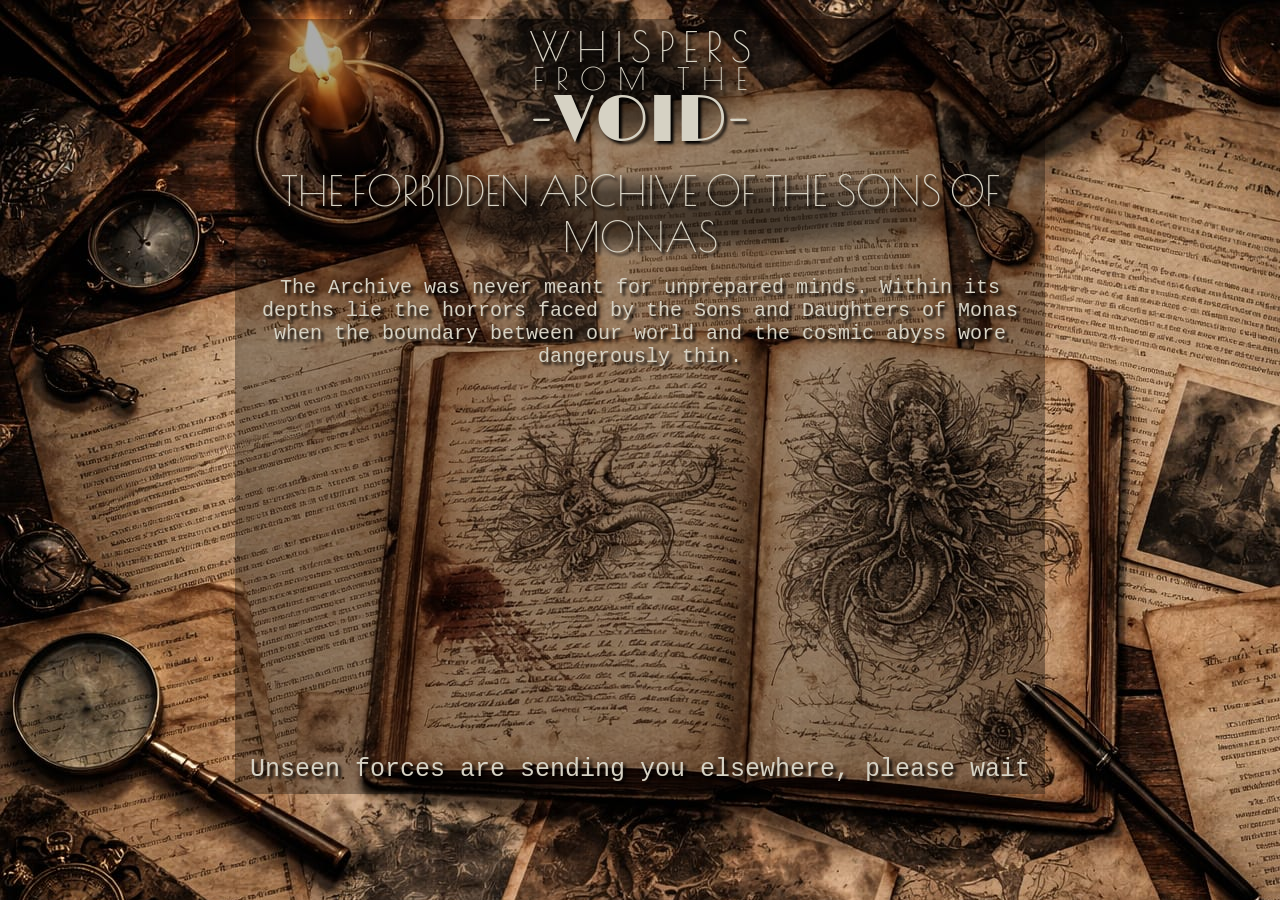
<file: index.html>
<!DOCTYPE html>
<html lang="en">
<head>
    <meta property="og:title" content="Whispers From The Void">
    <meta property="og:description" content="The forbidden archive was never meant for unprepared minds. Within its depths lie the horrors faced by the Sons of Monas when the cosmic boundary wore dangerously thin.">
	<meta property="og:image" content="https://fraser.epizy.com/php/Images/letters.jpg">
    <meta property="og:url" content="https://fraser.epizy.com/php/Index.php">
    <meta property="og:type" content="website">
    <meta charset="UTF-8">
	<meta name="viewport" content="width=device-width, initial-scale=1.0">
	<link rel="preconnect" href="https://fonts.googleapis.com">
    <link rel="preconnect" href="https://fonts.gstatic.com" crossorigin>
    <link href="https://fonts.googleapis.com/css2?family=Poiret+One&display=swap" rel="stylesheet">
    <link href="https://fonts.googleapis.com/css2?family=Limelight&display=swap" rel="stylesheet">
	<link href="redirect.css?v=0008" rel="stylesheet">
    <title>Whispers From The Void</title>
    <script>
        window.onload = function () {
            // Get the query string (everything after ?)
            //const queryString = window.location.search;
			const parts = document.URL.split("?");
			let suffix = "";
			if (parts.length > 1) {
				suffix = "?" + parts[1];
			}

            // Define the target page
            const targetPage = "https://fraser.epizy.com/php/Index.php";

            // Redirect while preserving the query string
            setTimeout(function () {
    window.location.href = targetPage + suffix;
}, 2000);
        };
    </script>
    <style>
body
{
	background: url(images/letters.jpg);
}
		h1 {
background-image: radial-gradient(ellipse, rgba(0,0,0, 0.5) 33%, transparent 66%);
		}
    </style>
</head>
<body>
    <div class="page">
      <h1><span>Whispers</span><span>from the</span><span>Void</span></h1>
      <h1>The Forbidden Archive of the Sons of Monas</h1>
      <p>The Archive was never meant for unprepared minds. Within its depths lie the horrors faced by the Sons and Daughters of Monas when the boundary between our world and the cosmic abyss wore dangerously thin.</p>
	  <p>Unseen forces are sending you elsewhere, please wait</p>
    </div>
</body>
</html>
</file>
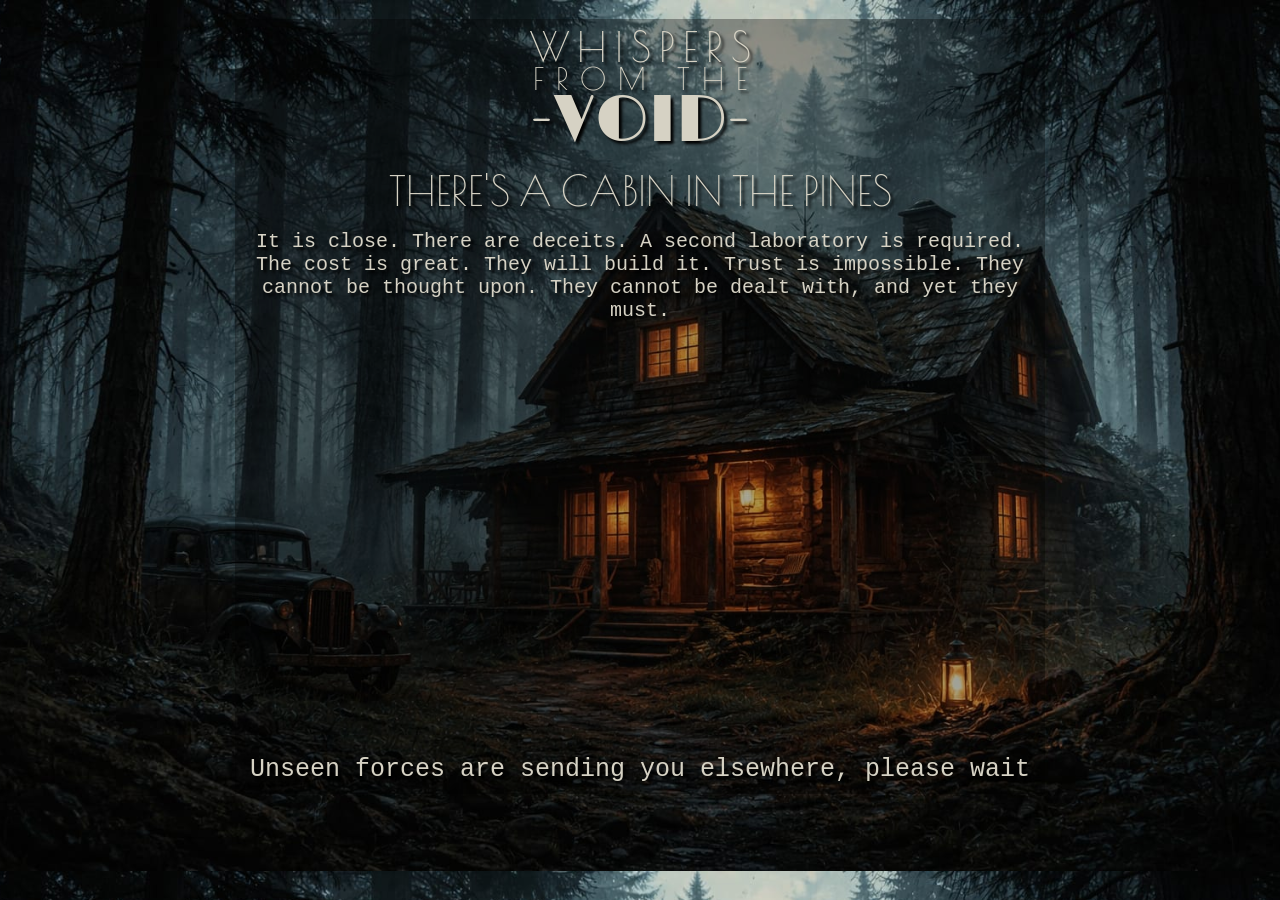
<file: cabin.html>
<!DOCTYPE html>
<html lang="en">
<head>
    <meta property="og:title" content="There's a Cabin in the Pines">
    <meta property="og:description" content="It is close. There are deceits. A second laboratory is required. The cost is great. They will build it. Trust is impossible. They cannot be thought upon. They cannot be dealt with, and yet they must.">
    <meta property="og:image" content="https://fraser.epizy.com/php/Images/citp_bg.jpg">
    <meta property="og:url" content="https://fraser.epizy.com/php/Index.php">
    <meta property="og:type" content="website">
    <meta charset="UTF-8">
	<meta name="viewport" content="width=device-width, initial-scale=1.0">
	<link rel="preconnect" href="https://fonts.googleapis.com">
    <link rel="preconnect" href="https://fonts.gstatic.com" crossorigin>
    <link href="https://fonts.googleapis.com/css2?family=Poiret+One&display=swap" rel="stylesheet">
    <link href="https://fonts.googleapis.com/css2?family=Limelight&display=swap" rel="stylesheet">
	<link href="redirect.css?v=0008" rel="stylesheet">
    <title>Whispers From The Void</title>
    <script>
        window.onload = function () {
            // Get the query string (everything after ?)
            //const queryString = window.location.search;
			const parts = document.URL.split("?");
			let suffix = "";
			if (parts.length > 1) {
				suffix = "?" + parts[1];
			} 

            // Define the target page
            const targetPage = "https://fraser.epizy.com/php/Index.php";

            // Redirect while preserving the query string
            setTimeout(function () {
    window.location.href = targetPage + suffix;
}, 2000);
            
        };
    </script>
    <style>
body
{
	background-image: url(images/citp_bg.jpg);
}
    </style>
</head>
<body>
    <div class="page">
      <h1><span>Whispers</span><span>From The</span><span>Void</span></h1>
      <h1>There's a Cabin in the Pines</h1>
	  <p>It is close. There are deceits. A second laboratory is required. The cost is great. They will build it. Trust is impossible. They cannot be thought upon. They cannot be dealt with, and yet they must.</p>
	  <p>Unseen forces are sending you elsewhere, please wait</p>
    </div>
</body>
      </html>
</file>
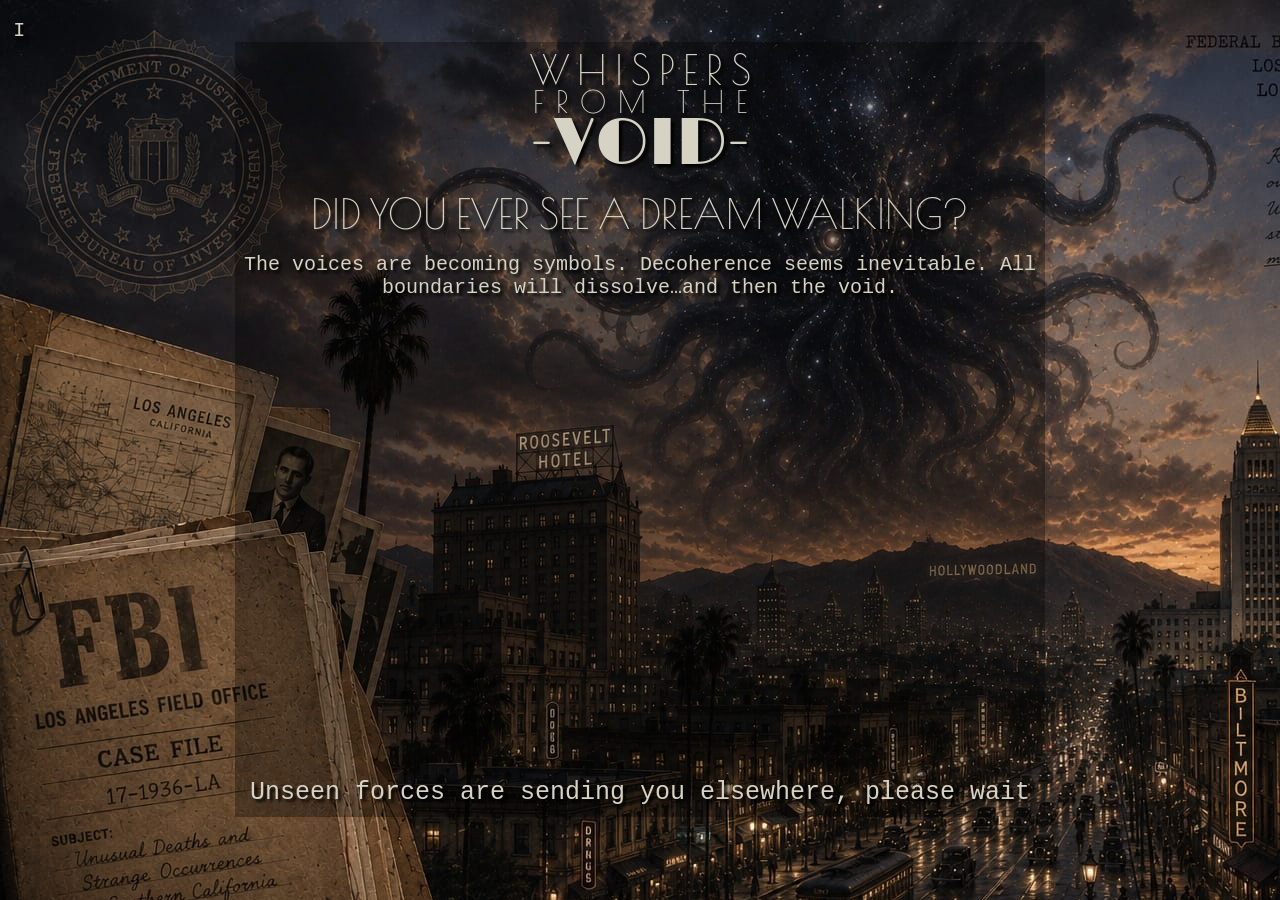
<file: dream-walking-la.html>
<!DOCTYPE html>
<html lang="en">I 
<head>
    <meta property="og:title" content="Did You Ever Seen a Dream Walking? LA">
    <meta property="og:description" content="The voices are becoming symbols. Decoherence seems inevitable. All boundaries will dissolve…and then the void.">
    <meta property="og:image" content="https://fraser.epizy.com/php/Images/dw_la_bg.jpg">
    <meta property="og:url" content="https://fraser.epizy.com/php/Index.php">
    <meta property="og:type" content="website">
    <meta charset="UTF-8">
	<meta name="viewport" content="width=device-width, initial-scale=1.0">
	<link rel="preconnect" href="https://fonts.googleapis.com">
    <link rel="preconnect" href="https://fonts.gstatic.com" crossorigin>
    <link href="https://fonts.googleapis.com/css2?family=Poiret+One&display=swap" rel="stylesheet">
	<link href="https://fonts.googleapis.com/css2?family=Limelight&display=swap" rel="stylesheet">
	<link href="redirect.css?v=0009" rel="stylesheet">
    <title>Whispers From The Void</title>
    <script>
        window.onload = function () {
            // Get the query string (everything after ?)
            // const queryString = window.location.search;
			const parts = document.URL.split("?");
			const suffix = (parts.length > 1 ? "?" + parts[1] : "");

            // Define the target page
            const targetPage = "https://fraser.epizy.com/php/Index.php"

            // Redirect while preserving the query string
            setTimeout(function () {
    window.location.href = targetPage + suffix;
}, 2000);
        };
    </script>
    <style>
        body
{
	background: url(images/dw_la_bg.jpg);
}
    </style>
</head>
<body>
    <div class="page">
      <h1><span>Whispers</span><span>From The</span><span>Void</span></h1>
      <h1>Did You Ever See a Dream Walking?</h1>
	  <p>The voices are becoming symbols. Decoherence seems inevitable. All boundaries will dissolve…and then the void.</p>
	  <p>Unseen forces are sending you elsewhere, please wait</p>
    </div>
</body>
</html>
</file>
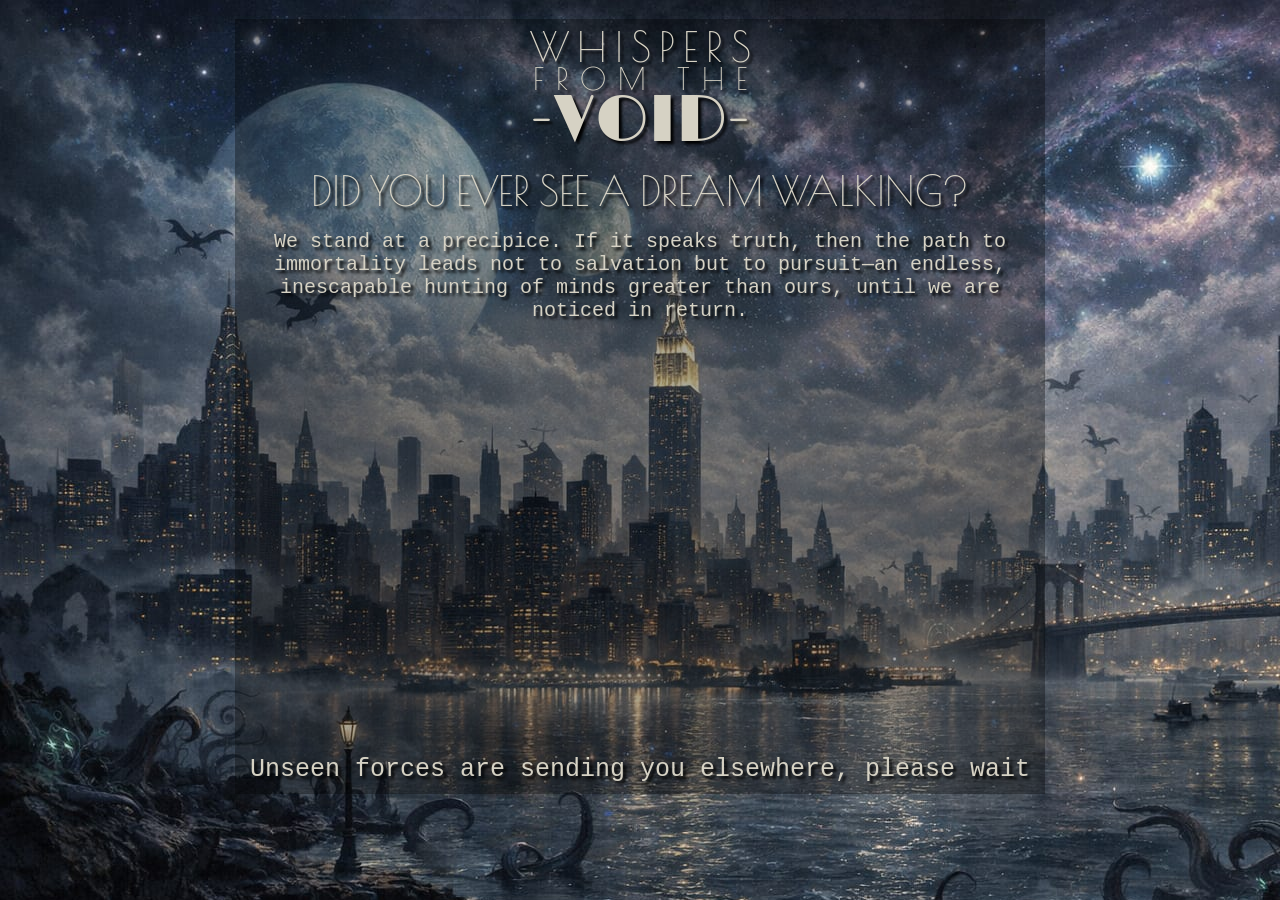
<file: dream-walking.html>
<!DOCTYPE html>
<html lang="en">
<head>
    <meta property="og:title" content="Did You Ever Seen a Dream Walking?">
    <meta property="og:description" content="We stand at a precipice. If it speaks truth, then the path to immortality leads not to salvation but to pursuit—an endless, inescapable hunting of minds greater than ours, until we are noticed in return.">
    <meta property="og:image" content="https://fraser.epizy.com/php/Images/dw_ny_bg.jpg">
    <meta property="og:url" content="https://fraser.epizy.com/php/Index.php">
    <meta property="og:type" content="website">
    <meta charset="UTF-8">
	<meta name="viewport" content="width=device-width, initial-scale=1.0">
	<link rel="preconnect" href="https://fonts.googleapis.com">
    <link rel="preconnect" href="https://fonts.gstatic.com" crossorigin>
    <link href="https://fonts.googleapis.com/css2?family=Poiret+One&display=swap" rel="stylesheet">
	<link href="https://fonts.googleapis.com/css2?family=Limelight&display=swap" rel="stylesheet">
	<link href="redirect.css?v=0009" rel="stylesheet">
    <title>Whispers From The Void</title>
    <script>
        window.onload = function () {
            // Get the query string (everything after ?)
            // const queryString = window.location.search;
			const parts = document.URL.split("?");
			const suffix = (parts.length > 1 ? "?" + parts[1] : "");

            // Define the target page
            const targetPage = "https://fraser.epizy.com/php/Index.php"

            // Redirect while preserving the query string
            setTimeout(function () {
    window.location.href = targetPage + suffix;
}, 2000);
        };
    </script>
    <style>
        body
{
	background: url(images/dw_ny_bg.jpg);
}
    </style>
</head>
<body>
    <div class="page">
      <h1><span>Whispers</span><span>From The</span><span>Void</span></h1>
      <h1>Did You Ever See a Dream Walking?</h1>
	  <p>We stand at a precipice. If it speaks truth, then the path to immortality leads not to salvation but to pursuit—an endless, inescapable hunting of minds greater than ours, until we are noticed in return.</p>
	  <p>Unseen forces are sending you elsewhere, please wait</p>
    </div>
</body>
</html>
</file>
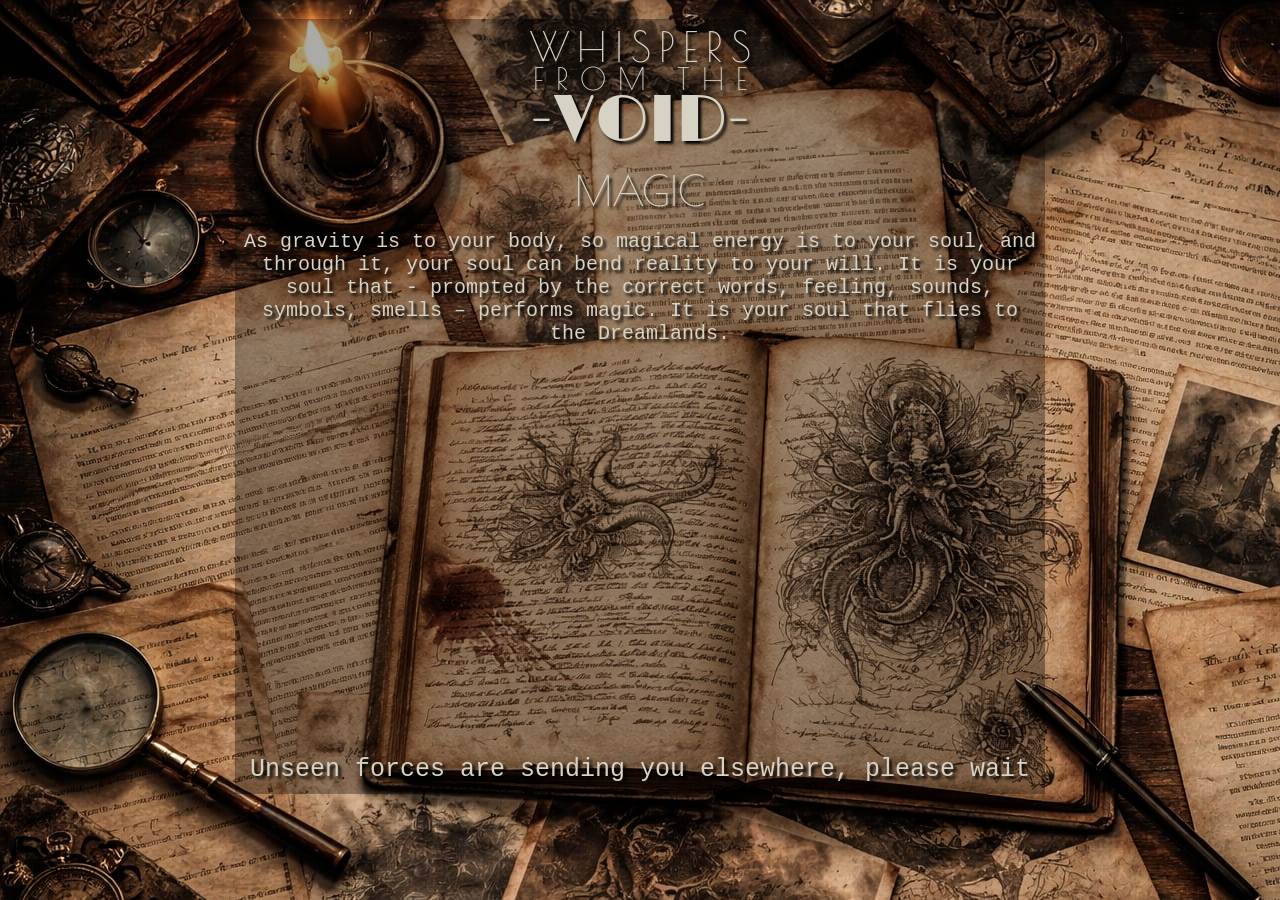
<file: magic.html>
<!DOCTYPE html>
<html lang="en">
<head>
    <meta property="og:title" content="Magic">
    <meta property="og:description" content="As gravity is to your body, so magical energy is to your soul, and through it, your soul can bend reality to your will.">
	<meta property="og:image" content="https://fraser.epizy.com/php/Images/letters.jpg">
    <meta property="og:url" content="https://fraser.epizy.com/php/Index.php">
    <meta property="og:type" content="website">
    <meta charset="UTF-8">
	<meta name="viewport" content="width=device-width, initial-scale=1.0">
	<link rel="preconnect" href="https://fonts.googleapis.com">
    <link rel="preconnect" href="https://fonts.gstatic.com" crossorigin>
    <link href="https://fonts.googleapis.com/css2?family=Poiret+One&display=swap" rel="stylesheet">
    <link href="https://fonts.googleapis.com/css2?family=Limelight&display=swap" rel="stylesheet">
	<link href="redirect.css?v=0008" rel="stylesheet">
    <title>Whispers From The Void</title>
    <script>
        window.onload = function () {
            // Get the query string (everything after ?)
            //const queryString = window.location.search;
			const parts = document.URL.split("?");
			let suffix = "";
			if (parts.length > 1) {
				suffix = "?" + parts[1];
			}

            // Define the target page
            const targetPage = "https://fraser.epizy.com/php/Index.php";

            // Redirect while preserving the query string
            setTimeout(function () {
    window.location.href = targetPage + suffix;
}, 2000);
        };
    </script>
    <style>
body
{
	background: url(images/letters.jpg);
}
    </style>
</head>
<body>
    <div class="page">
      <h1><span>Whispers</span><span>from the</span><span>Void</span></h1>
      <h1>Magic</h1>
      <p>
		  As gravity is to your body, so magical energy is to your soul, and through it, your soul can bend reality to your will. It is your soul that - prompted by the correct words, feeling, sounds, symbols, smells – performs magic. It is your soul that flies to the Dreamlands.
	  </p>
	  <p>Unseen forces are sending you elsewhere, please wait</p>
    </div>
</body>
</html>
</file>
<file: redirect.css>
div, h1, p { margin: 0; padding: 0; font-weight: normal; font-size: 100%; }
        body
{
	box-sizing: border-box;
	font-family: 'Courier New', 'Times New Roman', Serif;
	background-color: #000020;
	color: #d6d2c4;
	text-shadow: 3px 3px 3px #000;
	padding: 0.66rem 0.33rem 10vh 0.33rem;
    background: #000020;
    font-size: 125%;
	height: 95vh;

	background: url(images/banner.jpg);
	background-size: cover;
	background-position: center;
}
        
        .page {
			padding: 0.66rem 0.33rem;
            display: flex;
			flex-direction: column;
            justify-content: space-between;
            align-items: center;
			text-align: center;
			gap: 1rem;
			height: 100%;
			max-width: 800px;
			margin-left: auto;
			margin-right: auto;
			background-color: rgba(0,0,0, 0.33);
        }
		h1 {
  font-family: "Poiret One", sans-serif;
  font-weight: 400;
  font-style: normal;
  font-size: 200%;
			text-transform: uppercase;
		}
		h1 span {
			display: block;
			line-height: 0.9;
		}
		h1 span:first-child {
			letter-spacing: 0.2em;
			margin: 0 -0.1em 0 0.1em;
		}
		h1 span:not(:first-child):not(:last-child) {
			font-size: 75%;
			letter-spacing: 0.4em;
			margin: 0 -0.2em 0 0.2em;
		}
		h1 span:last-child {
			font-size: 166%;
			font-family: "Limelight", sans-serif;
		}
		h1 span:last-child::before,
		h1 span:last-child::after {
			content: "-";
		}

		.page *:nth-last-child(2) {
			flex-grow: 1;
		}

		.page p:last-child {
			font-size: 125%;
			position: relative;
    }
	.page p:last-child::after {
		content: '';
		position: absolute;
		animation: dot-dot-dot 1.5s linear alternate infinite;
	}

	@keyframes dot-dot-dot {
		0% { content: ''; }
		33% { content: '.'; }
		66% { content: '..';}
		100% { content: '...';}
	}
</file>
